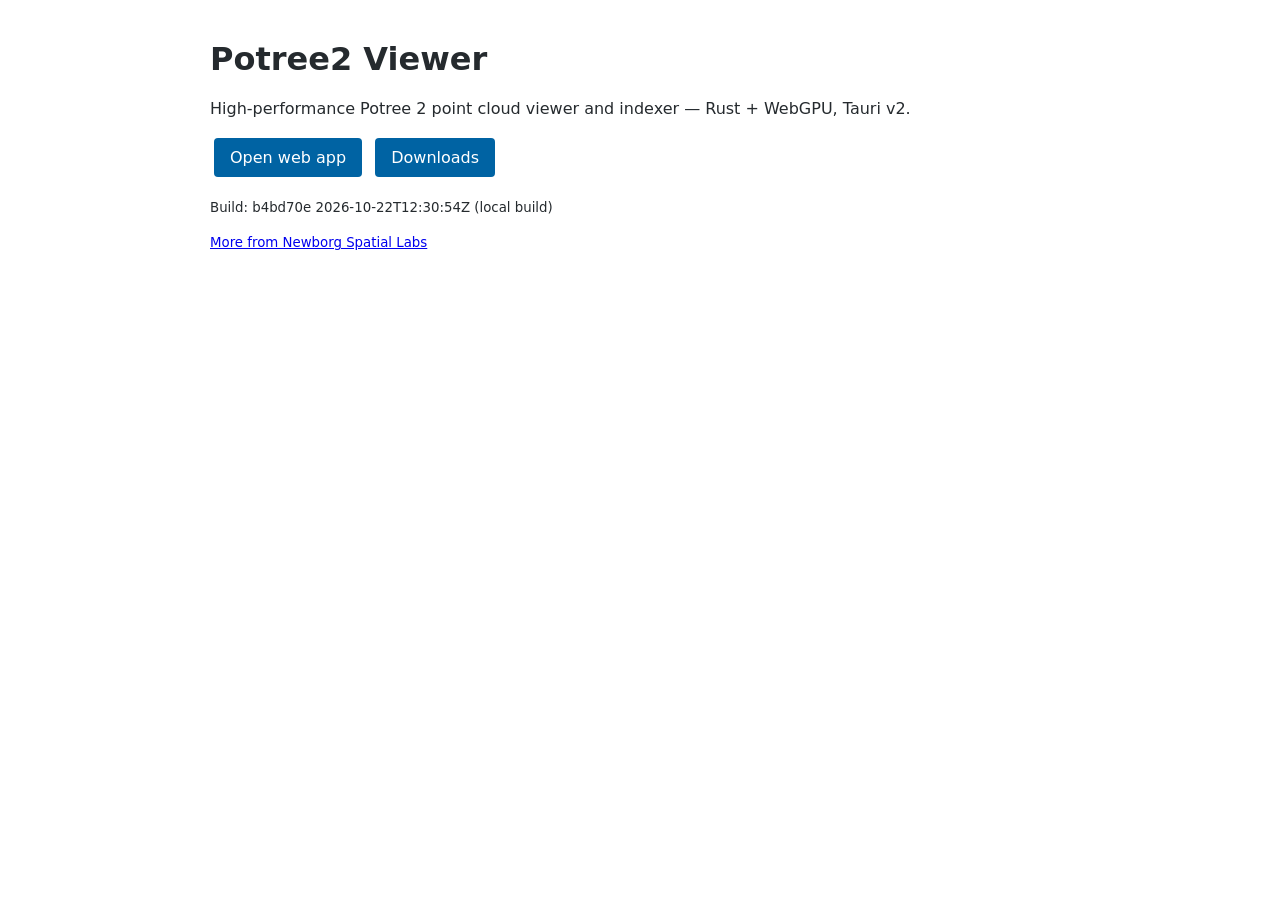
<file: index.html>
<!doctype html><html lang="en"><head><meta charset="utf-8"><meta name="viewport" content="width=device-width,initial-scale=1">
<title>Potree2 Viewer</title><style>body{font-family:"Open Sans",system-ui,sans-serif;max-width:860px;margin:40px auto;padding:0 16px;color:#252a2e}a.btn{display:inline-block;background:#0063a3;color:#fff;padding:10px 16px;border-radius:4px;text-decoration:none;margin:4px}</style></head>
<body><h1>Potree2 Viewer</h1><p>High-performance Potree 2 point cloud viewer and indexer — Rust + WebGPU, Tauri v2.</p>
<p><a class="btn" href="app/">Open web app</a> <a class="btn" href="https://github.com/knybbe/potree2-viewer-site/releases">Downloads</a></p>
<p><small>Build: <span id="b"></span></small></p><script>fetch("build.txt").then(r=>r.text()).then(t=>b.textContent=t)</script><p><small><a href="https://knybbe.github.io/newborg-spatial-labs/">More from Newborg Spatial Labs</a></small></p></body></html>
</file>
